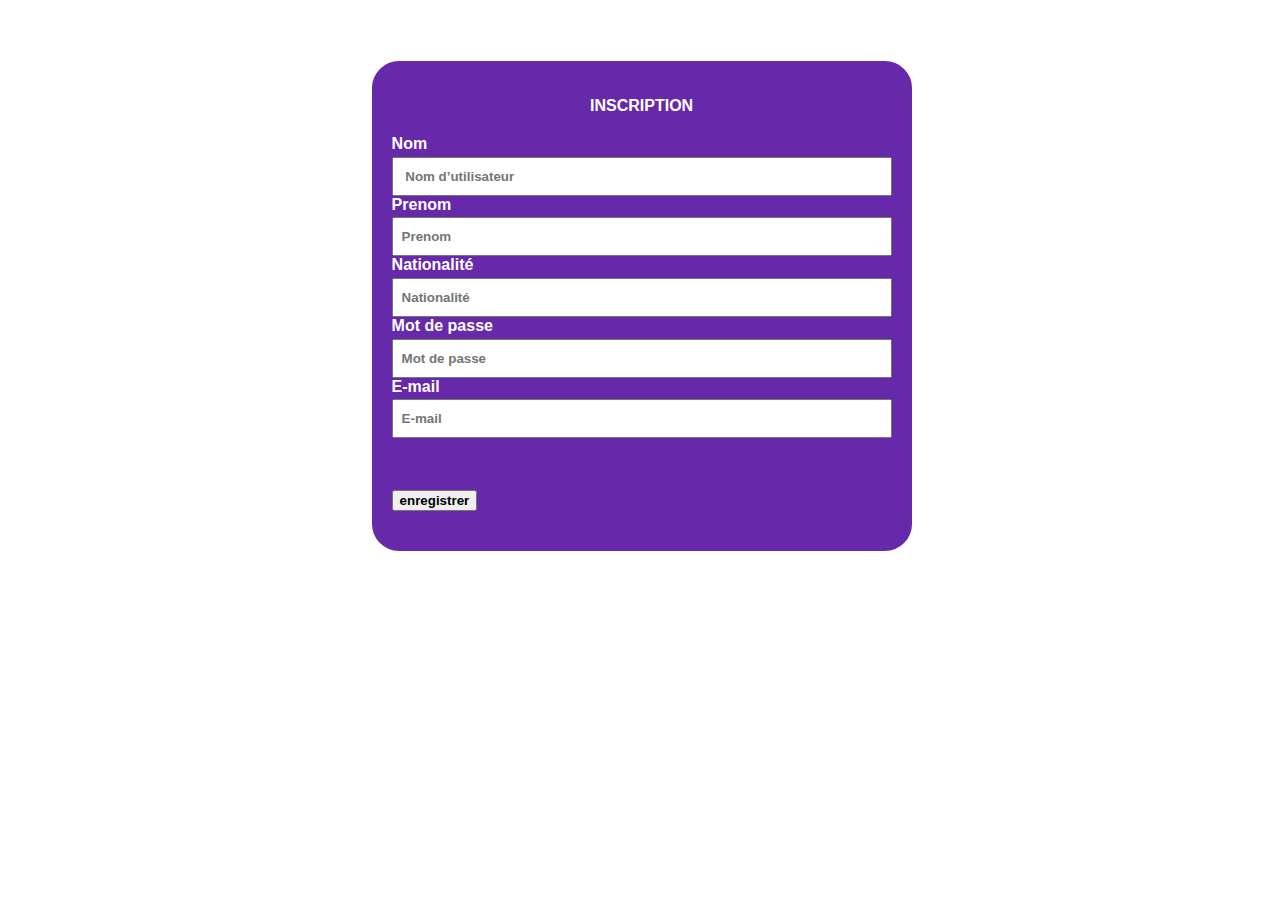
<file: html/inscript.html>
<!DOCTYPE html>
<html>
<head>
    <meta charset="UTF-8">
    <meta name="viewport" content="width=device-width, initial-scale=1.0">
    <title>Document</title>
    <link href="../css/inscript.css" rel="stylesheet">

</head>
<body>
  <div>
    <form class="inscript" action="./connect.html">
      <p class="cription"> INSCRIPTION </p>
     <label for="fname"> Nom</label>
     <input class="inscr" type="text" id="fname" name="firstname" placeholder=" Nom d’utilisateur ">  
     <label for="lname">Prenom</label>
     <input class="inscr" type="text" id="lname" name="lastname" placeholder="Prenom">
     <label for="lname">Nationalité</label>
     <input class="inscr" type="text" id="pays" name="lastname" placeholder="Nationalité">
     <label for="lname">Mot de passe</label>
     <input class="inscr"  type="password" id="password" name="lastname" placeholder="Mot de passe">
     <label for="lname">E-mail</label>
     <input class="inscr"  type="email" id="email" name="lastname" placeholder="E-mail">
     <p>
     <!-- <label class="souvenir" for="lname">se souvenir</label>
     <input class="checkbox" type="checkbox" id="lnme" name="lastname" placeholder="Prenom"> 
     </p> -->
     <p><input type="submit" id="enregistrer" value="enregistrer"></p>
    </form>
 </div>
</body>
<script defer src="../js/inscript.js"></script>
</html>
</file>
<file: css/inscript.css>
*{
    font-family: Arial, Helvetica, sans-serif;
    font-weight: bold;
}
body{
    width: 99%;
    display: grid;
    justify-content: center;
    align-items: center;

}
form{
    width: 500px;
    height: 450px;
    background-color: rgb(101, 41, 169);
    display: grid;
    margin-top: 50px;
    padding: 20px;
    border: solid;
    opacity: 10px;
    border-radius: 30px;
    font-family: Arial, Helvetica, sans-serif;
    font-weight: bold;
    color: white;
}
label{
    font-weight: bold;
    color: white;
}
form h2{
    display: flex;
    justify-content: center;
    align-items: center;
}
form a{
    font-size: 20px;
    font-weight: bold;
    color: black;
    display: flex;
    text-align: center;
    justify-content: center;
    color: white;
}
.cription{
    display: flex;
    justify-content: center;
    text-align: center;
}
.inscr{
    padding: 8px;
}
.enregistrer img {display: none;}
.enregistrer{
  display: block;
  width:75px;
  height:24px;
  background-image:url(/img/exemple/boutonc.gif);
}
.enregistrer:link{
  background-position: 0 0;
}
.enregistrer:hover {
  background-position: -75px 0;
}
</file>
